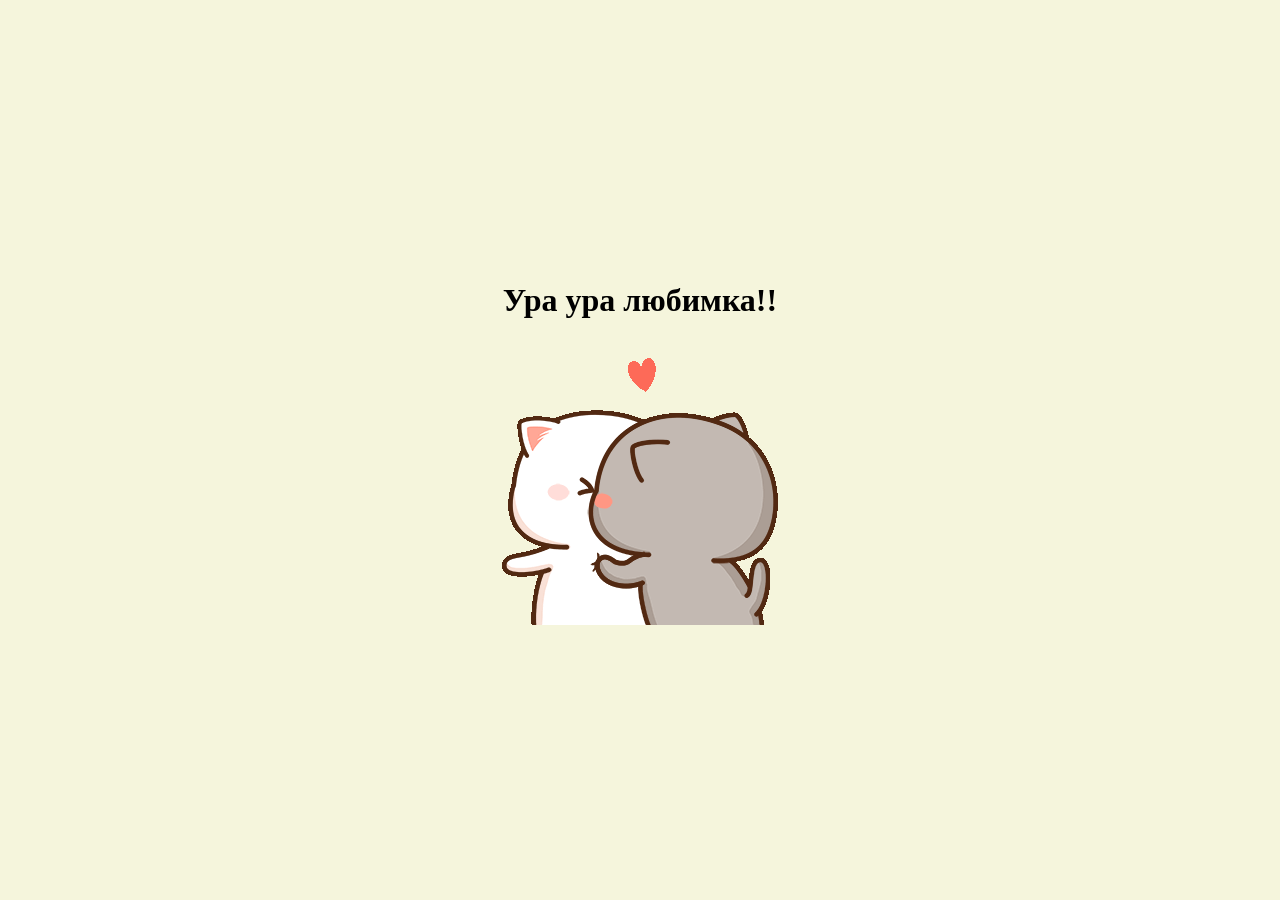
<file: Untitled-7.html>
<!DOCTYPE html>
<html lang="en">
<head>
    <meta charset="UTF-8">
    <meta name="viewport" content="width=device-width, initial-scale=1.0">
    <title>Ура!</title>
    <style>
        body {
            display: flex;
            flex-direction: column;
            justify-content: center;
            align-items: center;
            height: 100vh;
            margin: 0;
            background-color: #f5f5dc;
        }
    </style>
</head>
<body>
    <h1>Ура ура любимка!!</h1>
    <img src="img/LINE Creators' Stickers - Peach Cat 5 Example with GIF Animation.gif" alt="Ура!">
</body>
</html>
</file>
